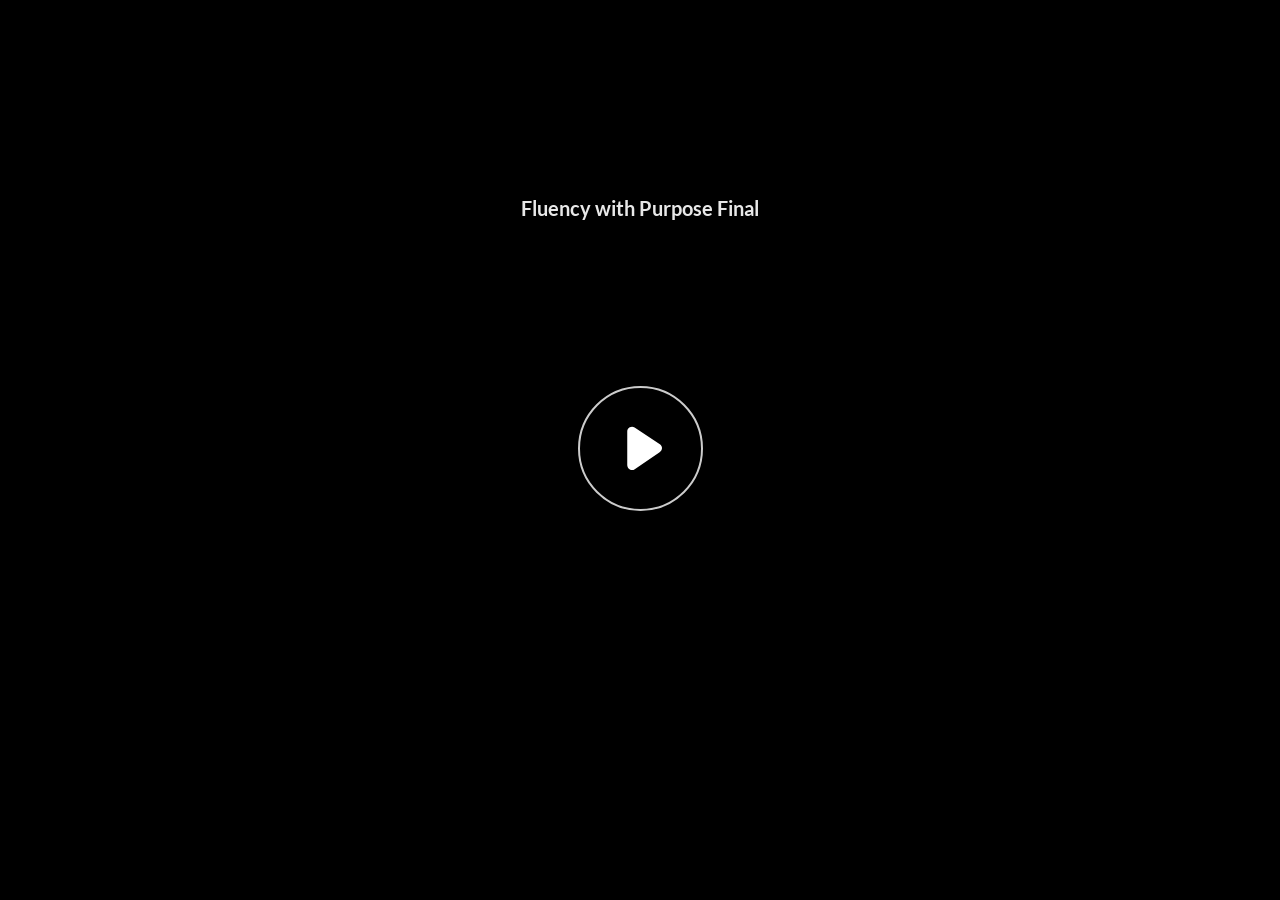
<file: story.html>
﻿<!doctype html>
<html lang="en-US">
<head>
  <meta charset="utf-8">
  <!-- Created using Storyline 360 x64 - http://www.articulate.com  -->
  <!-- version: 3.114.36655.0 -->
  <title>Fluency with Purpose Final</title>
  <meta http-equiv="x-ua-compatible" content="IE=edge"/>
  <meta name="viewport" content="width=device-width,initial-scale=1,user-scalable=no,shrink-to-fit=no,minimal-ui"/>
  <meta name="apple-mobile-web-app-capable" content="yes"/>
  <style>
    html, body { height: 100%; padding: 0; margin: 0 }
    #app { height: 100%; width: 100%; }
  </style>

  <script>
    window.DS = {};
    window.globals = {
      DATA_PATH_BASE: '',
      HAS_FRAME: true,
      HAS_SLIDE: true,

      lmsPresent: false,
      tinCanPresent: false,
      cmi5Present: false,
      aoSupport: false,
      scale: 'Scaled',
      captureRc: false,
      browserSize: 'optimal',
      bgColor: '#282828',
      features: 'DropInBase,JsInteractions,PlayerMemoryEnhancements,PlayerSizeOption,SlideLevelScale',
      themeName: 'unified',
      preloaderColor: '#FFFFFF',
      suppressAnalytics: false,
      productChannel: 'stable',
      publishSource: 'storyline',
      aid: 'aid|0e692a00-e65d-52ef-aedb-13ccd5bd0dd6',
      cid: 'ad124d59-c645-4388-9930-8931481d67ca',
      playerVersion: '3.114.36655.0',
      publishTimestamp: '2026-05-03T04:21:39.5606704Z',
      maxIosVideoElements: 10,
      connectionSettings: { message: 'You%20are%20offline.%20Trying%20to%20reconnect...', useDarkTheme: false, mode: 'disabled' },
      hasFeature: function(feature) {
        return this.features.split(',').includes(feature);
      },
      
      parseParams: function(qs) {
        if (window.globals.parsedParams != null) {
          return window.globals.parsedParams;
        }
        qs = (qs || window.location.search.substr(1)).split('+').join(' ');
        var params = {},
            tokens,
            re = /[?&]?([^=]+)=([^&]*)/g;

        while (tokens = re.exec(qs)) {
          params[decodeURIComponent(tokens[1]).trim()] =
            decodeURIComponent(tokens[2]).trim();
        }
        window.globals.parsedParams = params;
        return params;
      }

    };

    if (window.flagsUnderTest != null) {
      window.globals.features = window.flagsUnderTest.reduce((accum, feature) => {
        if (!accum.includes(feature)) {
          accum.push(feature);
        }
        return accum;
      }, window.globals.features.split(',')).join();
    }
  </script>
  <script>
    var isIe11 = ('ActiveXObject' in window || window.MSBlobBuilder != null)
      && window.msCrypto != null && !window.ActiveXObject;
    if (isIe11) {
      window.globals.unsupportedBrowser = true;
      document.write(atob('[base64]'));
    }
  </script>

  <script>
    if (window.globals.hasFeature('Localization')) {
      
      
    }
  </script>

  
  
  <script>window.THREE = { };</script>
  
</head>
<body style="background: #282828" class="cs-HTML theme-unified">
  <!-- 360 -->
  <script>!function(){var e,i=/iPhone/i,o=/iPod/i,n=/iPad/i,t=/\biOS-universal(?:.+)Mac\b/i,r=/\bAndroid(?:.+)Mobile\b/i,a=/Android/i,d=/(?:SD4930UR|\bSilk(?:.+)Mobile\b)/i,p=/Silk/i,l=/Windows Phone/i,u=/\bWindows(?:.+)ARM\b/i,b=/BlackBerry/i,s=/BB10/i,c=/Opera Mini/i,f=/\b(CriOS|Chrome)(?:.+)Mobile/i,h=/Mobile(?:.+)Firefox\b/i,v=function(e){return void 0!==e&&"MacIntel"===e.platform&&"number"==typeof e.maxTouchPoints&&e.maxTouchPoints>1&&"undefined"==typeof MSStream};e=function(e){var m={userAgent:"",platform:"",maxTouchPoints:0};e||"undefined"==typeof navigator?"string"==typeof e?m.userAgent=e:e&&e.userAgent&&(m={userAgent:e.userAgent,platform:e.platform,maxTouchPoints:e.maxTouchPoints||0}):m={userAgent:navigator.userAgent,platform:navigator.platform,maxTouchPoints:navigator.maxTouchPoints||0};var g=m.userAgent,y=g.split("[FBAN");void 0!==y[1]&&(g=y[0]),void 0!==(y=g.split("Twitter"))[1]&&(g=y[0]);var A=function(e){return function(i){return i.test(e)}}(g),w={apple:{phone:A(i)&&!A(l),ipod:A(o),tablet:!A(i)&&(A(n)||v(m))&&!A(l),universal:A(t),device:(A(i)||A(o)||A(n)||A(t)||v(m))&&!A(l)},amazon:{phone:A(d),tablet:!A(d)&&A(p),device:A(d)||A(p)},android:{phone:!A(l)&&A(d)||!A(l)&&A(r),tablet:!A(l)&&!A(d)&&!A(r)&&(A(p)||A(a)),device:!A(l)&&(A(d)||A(p)||A(r)||A(a))||A(/\bokhttp\b/i)},windows:{phone:A(l),tablet:A(u),device:A(l)||A(u)},other:{blackberry:A(b),blackberry10:A(s),opera:A(c),firefox:A(h),chrome:A(f),device:A(b)||A(s)||A(c)||A(h)||A(f)},any:!1,phone:!1,tablet:!1};return w.any=w.apple.device||w.android.device||w.windows.device||w.other.device,w.phone=w.apple.phone||w.android.phone||w.windows.phone,w.tablet=w.apple.tablet||w.android.tablet||w.windows.tablet,w}(),"object"==typeof exports&&"undefined"!=typeof module?module.exports=e:"function"==typeof define&&define.amd?define((function(){return e})):this.isMobile=e}();
    window.isMobile.apple.tablet = window.isMobile.apple.tablet ||
      (navigator.platform === 'MacIntel' && navigator.maxTouchPoints > 1);
    window.isMobile.apple.device = window.isMobile.apple.device || window.isMobile.apple.tablet;
    window.isMobile.tablet = window.isMobile.tablet || window.isMobile.apple.tablet;
    window.isMobile.any = window.isMobile.any || window.isMobile.apple.tablet;
  </script>

  <div id="focus-sink" tabindex="-1"></div>

  <div id="preso"></div>
  <script>
    (function() {

      var classTypes = [ 'desktop', 'mobile', 'phone', 'tablet' ];

      var addDeviceClasses = function(prefix, testObj) {
        var curr, i;
        for (i = 0; i < classTypes.length; i++) {
          curr = classTypes[i];
          if (testObj[curr]) {
            document.body.classList.add(prefix + curr);
          }
        }
      };

      var params = window.globals.parseParams(),
          isDevicePreview = params.devicepreview === '1',
          isPhoneOverride = params.deviceType === 'phone' || (isDevicePreview && params.phone == '1'),
          isTabletOverride = (params.deviceType === 'tablet' || isDevicePreview) && !isPhoneOverride,
          isMobileOverride = isPhoneOverride || isTabletOverride;

      var deviceView = {
        desktop: !window.isMobile.any && !isMobileOverride,
        mobile: window.isMobile.any || isMobileOverride,
        phone: isPhoneOverride || (window.isMobile.phone && !isTabletOverride),
        tablet: isTabletOverride || window.isMobile.tablet
      };

      window.globals.deviceView = deviceView;
      window.isMobile.desktop = !window.isMobile.any;
      window.isMobile.mobile = window.isMobile.any;

      addDeviceClasses('view-', deviceView);

    })();
  </script>
  
  <script src='story_content/triggers.js' type=text/javascript></script>
<script src='story_content/user.js' type=text/javascript></script>
  <div class="slide-loader"></div>

  <script>
    var doc = document, loader = doc.body.querySelector('.slide-loader'); [ 1, 2, 3 ].forEach(function(n) { var d = doc.createElement('div'); d.style.backgroundColor = window.globals.preloaderColor; d.classList.add('mobile-loader-dot'); d.classList.add('dot' + n); loader.appendChild(d); });
  </script>

  <div class="mobile-load-title-overlay" style="display: none">
    <div class="mobile-load-title">Fluency with Purpose Final</div>
  </div>

  <div class="mobile-chrome-warning"></div>

  
<style>
  .warn-connection-dialog {
    display: none;
    background: transparent;
    pointer-events: all;
    position: fixed;
    left: 0;
    top: 0;
    width: 100%;
    height: 100%;
    z-index: 999;
  }

  .warn-connection-content {
    pointer-events: all;
    border-radius: 4px;
    background: white;
    border: 1px solid #E7E7E7;
    color: #333333;
    box-shadow: 0 2px 4px rgba(0, 0, 0, 0.25);
    transition: all 150ms ease-out;
    position: absolute;
    white-space: nowrap;
  }

  .view-phone.is-landscape .warn-connection-content {
    left: 23px;
    bottom: 23px;
  }

  .view-tablet.is-landscape .warn-connection-content {
    left: 50%;
    top: 20px;
    transform: translateX(-50%);
  }

  .view-mobile.is-portrait .warn-connection-content {
    transform: translate(-50%, calc(-100% - 15px));
  }

  .warn-connection-content p {
    display: inline-block;
    margin: 0 8px 0 0;
    line-height: 33px;
    font-size: 11px;
  }

  .warn-connection-content svg {
    position: relative;
    vertical-align: middle;
    margin: 0 2px 2px 8px;
  }

  .view-desktop .warn-connection-content {
    left: 1.5em;
    bottom: 1.5em;
  }

  .view-desktop .warn-connection-content p {
    font-size: 1.1em;
  }

  .is-offline .warn-connection-dialog {
    display: block;
  }

  .is-offline .cs-panel * {
    pointer-events: none !important;
  }

  .is-offline .cs-panel {
    pointer-events: all !important;
  }

  .is-offline #nav-controls * {
    pointer-events: none !important;
  }

  .is-offline #nav-controls {
    pointer-events: all !important;
  }
</style>

<div class="warn-connection-dialog" role="alertdialog" aria-modal="true" tabindex="0" aria-labelledby="warn-connection-message">
  <div class="warn-connection-content">
    <svg width="17" height="15" viewBox="0 0 17 15" xmlns="http://www.w3.org/2000/svg">
      <path fill="#8F0000" stroke="white" d="M16.07,12.98 L15.88,12.23 L9.51,1.21 C8.97,0.26,7.6,0.26,7.06,1.21 L0.69,12.23 C0.15,13.16,0.81,14.36,1.91,14.36 H14.65 C15.47,14.36,16.05,13.7,16.07,12.98 Z"/>
      <path fill="white" stroke="white" d="M8.58,5.5 C8.35,5.28,8.5,5.35,8.21,5.32 C8.09,5.35,7.97,5.49,7.96,5.67 C7.97,5.79,7.98,5.92,7.98,6.04 L7.98,6.04 C7.99,6.17,8,6.31,8.01,6.43 L8.01,6.44 C8.03,6.92,8.06,7.41,8.09,7.9 L8.09,7.9 C8.12,8.39,8.14,8.88,8.17,9.37 C8.17,9.39,8.18,9.42,8.2,9.44 C8.23,9.46,8.25,9.47,8.28,9.47 C8.31,9.47,8.34,9.46,8.35,9.44 C8.37,9.43,8.38,9.4,8.39,9.35 L8.39,9.34 C8.39,9.24,8.4,9.15,8.4,9.05 L8.4,9.05 C8.41,8.96,8.41,8.86,8.42,8.75 C8.43,8.44,8.45,8.12,8.47,7.81 L8.47,7.81 C8.49,7.49,8.51,7.18,8.53,6.87 C8.55,6.46,8.56,6.05,8.59,5.64 L8.6,5.62 C8.6,5.57,8.59,5.53,8.58,5.5 L8.21,5.32 Z"/>
      <circle fill="white" stroke="white" cx="8.3" cy="11.35" r="0.3"/>
    </svg>
    <p id="warn-connection-message">You are offline. Trying to reconnect...</p>
  </div>
</div>

<script>
  (function() {
    window.DS.connection = {
      warningShown: false,
      assets: {},
      loadingAssetGroup: false,
      retryDelay: 500
    };

    var connectionSettings = window.globals.connectionSettings || {};

    var useConnectionMessages = window.AbortController != null &&
      window.location.protocol != 'file:' &&
      connectionSettings.mode === 'normal';

    window.DS.connection.useConnectionMessages = useConnectionMessages;

    var assetCount = 0;
    var checkLoadedId;


    if (useConnectionMessages && connectionSettings != null) {
      var contentEl = document.querySelector('.warn-connection-content');
      var messageEl = contentEl.querySelector('p');

      if (connectionSettings.useDarkTheme) {
        contentEl.style.borderColor = '#BABBBA';
        contentEl.style.backgroundColor = '#282828';
        contentEl.style.color = '#FFFFFF';
      }

      if (connectionSettings.message != null) {
        messageEl.textContent = window.decodeURIComponent(connectionSettings.message);
      }
    }

    function checkAssetsReady() {
      for (var i in DS.connection.assets) {
        if (!DS.connection.assets[i].success) {
          return false;
        }
      }
      return true;
    }

    function stopAssetGroup() {
      if (!useConnectionMessages) { return; }

      assetCount = 0;

      DS.connection.oldAssetGroup = DS.connection.assets;
      DS.connection.assets = {};
      DS.connection.loadingAssetGroup = false;
      clearInterval(checkLoadedId);
    }

    function startAssetGroup() {
      if (!useConnectionMessages) { return; }
      var ticks = 0;
      clearInterval(checkLoadedId);
      checkLoadedId = setInterval(function() {
        var loaded = 0;
        if (assetCount === 0 && loaded === 0) {
          clearInterval(checkLoadedId);
          return;
        }

        for (var i in DS.connection.assets) {
          if (DS.connection.assets[i].success) {
            loaded++;
          }
        }

        if (assetCount === loaded && checkAssetsReady()) {
          for (var i in DS.connection.assets) {
            if (DS.connection.assets[i].action) {
              DS.connection.assets[i].action();
            }
          }
          hideWarning();
          stopAssetGroup();
        }
      }, 100)
    }

    function requiredAsset(url, action, retry, type) {
      if (!useConnectionMessages) { return; }
      if (DS.connection.assets[url]) { return; }

      DS.connection.assets[url] = {
        success: false, action: action, retry: retry, type: type
      };
      assetCount = Object.keys(DS.connection.assets).length;
      if (!DS.connection.loadingAssetGroup) {
        startAssetGroup();
      }
      DS.connection.loadingAssetGroup = true;
    }

    function assetLoaded(url) {
      if (!useConnectionMessages) { return; }
      if (DS.connection.assets[url]) {
        DS.connection.assets[url].success = true;
      }
    }

    function assetFailed(url) {
      if (!useConnectionMessages) { return; }
      if (!DS.connection.assets[url]) {
        if (/\.js$/.test(url) && url.indexOf('transcripts') === -1) {
          setTimeout(function() {
            if (DS.connection.lastSlideLoaded != null) {
              DS.connection.lastSlideLoaded();
            }
          }, DS.connection.retryDelay);
        }
        return;
      }
      if (!DS.connection.warningShown) { showWarning(); }
      if (DS.connection.assets[url].retry) {
        setTimeout(function() {
          if (!DS.connection.assets[url].success) {
            DS.connection.assets[url].retry()
          }
        }, DS.connection.retryDelay);
      }
    }

    function hideWarning() {
      document.body.classList.remove('is-offline');
      DS.connection.warningShown = false;
      enableKeys();
    }
    DS.connection.hideWarning = hideWarning

    function showWarning(btn) {
      document.body.classList.add('is-offline')
      DS.connection.warningShown = true;
      updateWarningPosition();
      disableKeys();
    }

    function updateWarningPosition() {
      if (!DS.connection.warningShown) {
        return;
      }

      var isPortrait = document.body.classList.contains('is-portrait');
      var isMobile = document.body.classList.contains('view-mobile');
      var warningEl = document.querySelector('.warn-connection-content');

      if (isPortrait && isMobile) {
        var slide = document.querySelector('.primary-slide');
        var slideRect = slide != null
          ? slide.getBoundingClientRect()
          : { top: window.innerHeight, left: 0, width: window.innerWidth };

        warningEl.style.top = `${slideRect.top}px`
        warningEl.style.left = `${slideRect.left + slideRect.width / 2}px`
      } else {
        warningEl.style.top = null;
        warningEl.style.left = null;
      }

      window.requestAnimationFrame(updateWarningPosition);
    }

    function onDisableKeyDown(e) {
      e.preventDefault();
      e.stopImmediatePropagation();
    }

    function onDisableKeyUp(e) {
      e.preventDefault();
      e.stopImmediatePropagation();
    }

    var accStyle = document.createElement('style');
    var warnDialogEl = document.querySelector('.warn-connection-dialog');

    function disableKeys() {
      if (DS.views && DS.views.nsStack && DS.views.nsStack.length === 1) {
        DS.views.nsStack[0].tabReachable = false
        DS.views.nsStack[0].updateTabIndex(true);
      }

      accStyle.innerHTML = '.acc-shadow-dom { display: none; }';
      document.body.appendChild(accStyle);

      warnDialogEl.parentNode.append(warnDialogEl);
      warnDialogEl.focus();
    }

    function enableKeys() {
      accStyle.remove();
      if (DS.views && DS.views.nsStack && DS.views.nsStack.length === 1 && DS.views.nsStack[0].name === '_frame') {
        DS.views.nsStack[0].tabReachable = true;
        DS.views.nsStack[0].updateTabIndex();
      }
    }

    // these will all be noops if the feature flag isn't set in
    // the data and `window.globals.features`
    DS.connection.requiredAsset = requiredAsset;
    DS.connection.assetLoaded = assetLoaded;
    DS.connection.assetFailed = assetFailed;
    DS.connection.stopAssetGroup = stopAssetGroup;
    DS.connection.startAssetGroup = startAssetGroup;
  })();
</script>


  <script>
    
    if (window.autoSpider && window.vInterfaceObject) {
      document.querySelector('.mobile-load-title-overlay').style.display = 'none';
    }
  </script>

  

  <link rel="stylesheet" href="html5/data/css/output.min.css" data-noprefix/>
</body>
<script src="html5/lib/scripts/bootstrapper.min.js"></script>
</html>
</file>
